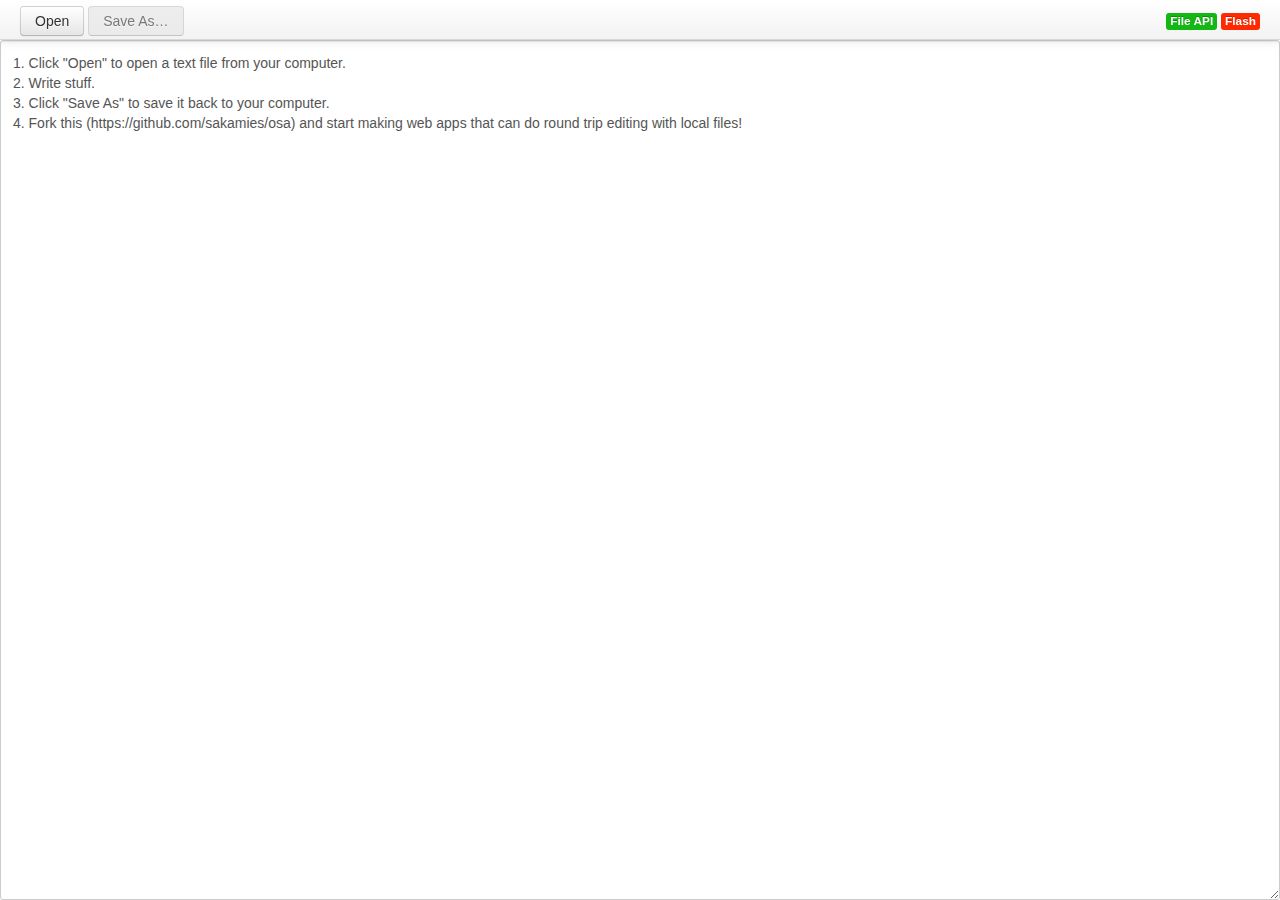
<file: index.html>
<!DOCTYPE HTML>
<html>
<head>
  <link rel="stylesheet" href="css/bootstrap.min.css">
  <link rel="stylesheet" href="css/app.css">

  <script src="js/jquery-1.7.1.min.js"></script>
  <script src="js/downloadify/js/swfobject.js" type="text/javascript" charset="utf-8"></script>
  <script src="js/downloadify/js/downloadify.min.js" type="text/javascript" charset="utf-8"></script>
  <script src="js/app.js"></script>
    
	<meta charset="UTF-8">
	<title>OSA.txt</title>
</head>
<body>
  <div class="navbar navbar-fixed-top">
    <div class="navbar-inner">
      <div class="container-fluid">
        <form class="navbar-form pull-left">
          <label class="btn" disabled for="open-file">Open</label>
          <input type="file" name="open-file" id="open-file" />
          <span id="save-file">
            <span class="btn disabled">Save As&hellip;</span>
          </span>
        </form>
        <div class="navbar-text pull-right">
          <span class="label fileapi">File API</span>
          <span class="label flash">Flash</span>
        </div>
      </div>
    </div>
  </div>
  <textarea id="text" style="height: 100%;">1. Click "Open" to open a text file from your computer.
2. Write stuff.
3. Click "Save As" to save it back to your computer.
4. Fork this (https://github.com/sakamies/osa) and start making web apps that can do round trip editing with local files!
  </textarea>
</body>
</html>
</file>
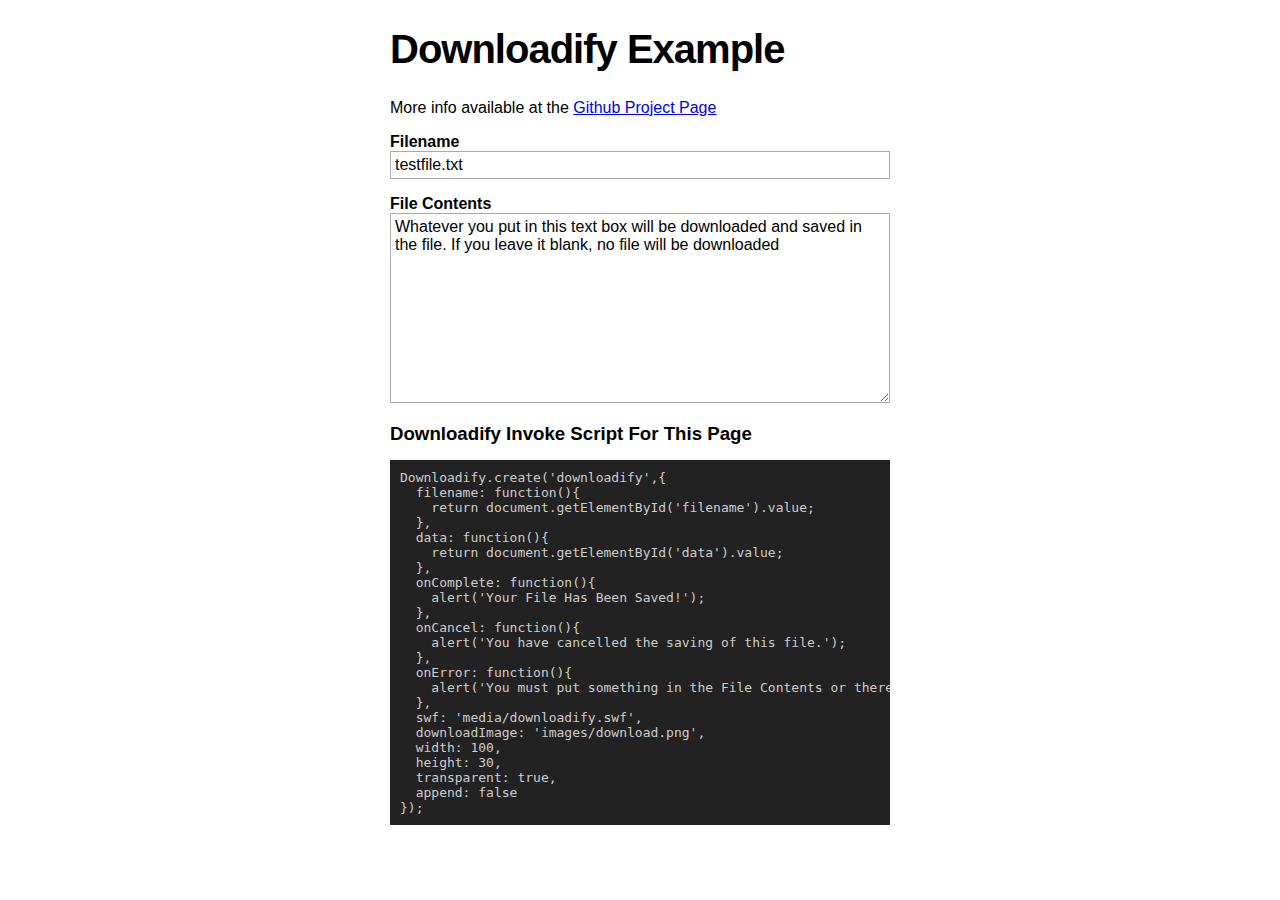
<file: js/downloadify/test.html>
<!DOCTYPE html PUBLIC "-//W3C//DTD XHTML 1.0 Strict//EN" "http://www.w3.org/TR/xhtml1/DTD/xhtml1-strict.dtd">
<html xmlns="http://www.w3.org/1999/xhtml" lang="en" xml:lang="en">
	<head>
		<title>Downloadify</title>
		<style type="text/css" media="screen">
			body {background: #fff; width: 500px; margin: 20px auto;}
			label, input, textarea, h1, h2, p { font-family: Arial, sans-serif; font-size: 12pt;}
			input, textarea { border: solid 1px #aaa; padding: 4px; width: 98%;}
			label { font-weight: bold;}
			h1 { font-size: 30pt; font-weight: bold; letter-spacing: -1px;}
			h2 { font-size: 14pt;}
			pre { overflow: auto; padding: 10px; background: #222; color: #ccc;}
		</style>
		<script type="text/javascript" src="js/swfobject.js"></script>
		<script type="text/javascript" src="js/downloadify.min.js"></script>
	</head>
	<body onload="load();">
		<h1>Downloadify Example</h1>
		<p>More info available at the <a href="http://github.com/dcneiner/Downloadify">Github Project Page</a></p>
		<form>
			<p>
				<label for="filename">Filename</label><br />
				<input type="text" name="filename" value="testfile.txt" id="filename" />
			</p>
			<p>
				<label for="data">File Contents</label><br />
<textarea cols="60" rows="10" name="data" id="data">
Whatever you put in this text box will be downloaded and saved in the file. If you leave it blank, no file will be downloaded</textarea>
			</p>
			<p id="downloadify">
				You must have Flash 10 installed to download this file.
			</p>
		</form>

		<script type="text/javascript">
			function load(){
				Downloadify.create('downloadify',{
					filename: function(){
						return document.getElementById('filename').value;
					},
					data: function(){ 
						return document.getElementById('data').value;
					},
					onComplete: function(){ console.log('downloadify saved'); },
					onCancel: function(){ console.log('downloadify cancel'); },
					onError: function(){ console.log('An empty file cannot be saved with downloadify? Or some error, fuck.'); },
					swf: 'js/downloadify/media/downloadify.swf',
					downloadImage: 'images/download.png',
					width: 100,
					height: 30,
					transparent: true,
					append: false
				});
			}
		</script>
	<h2>Downloadify Invoke Script For This Page</h2>	
<pre>
Downloadify.create(&#x27;downloadify&#x27;,{
  filename: function(){
    return document.getElementById(&#x27;filename&#x27;).value;
  },
  data: function(){ 
    return document.getElementById(&#x27;data&#x27;).value;
  },
  onComplete: function(){ 
    alert(&#x27;Your File Has Been Saved!&#x27;); 
  },
  onCancel: function(){ 
    alert(&#x27;You have cancelled the saving of this file.&#x27;);
  },
  onError: function(){ 
    alert(&#x27;You must put something in the File Contents or there will be nothing to save!&#x27;); 
  },
  swf: &#x27;media/downloadify.swf&#x27;,
  downloadImage: &#x27;images/download.png&#x27;,
  width: 100,
  height: 30,
  transparent: true,
  append: false
});
</pre>
	
	</body>
</html>
</file>
<file: css/app.css>
html, body {
  margin: 0;
  padding: 0;
  width: 100%;
  height: 100%;
  box-sizing: border-box;
}
body {
  padding-top: 40px;
}

input[type=file] {
  display: none;
}
#save-file object {
  display: inline-block;
  vertical-align: middle;
  position: relative;
  top: 3px;
}
#text {
  display: block;
  box-sizing: border-box;
  margin: 0;
  padding: 12px;
  width: 100%;
  height: 100%;
}
.label-success {
  background: hsl(120, 80%, 40%);
}
.label-important {
  background: hsl(10, 100%, 50%);
}
</file>
